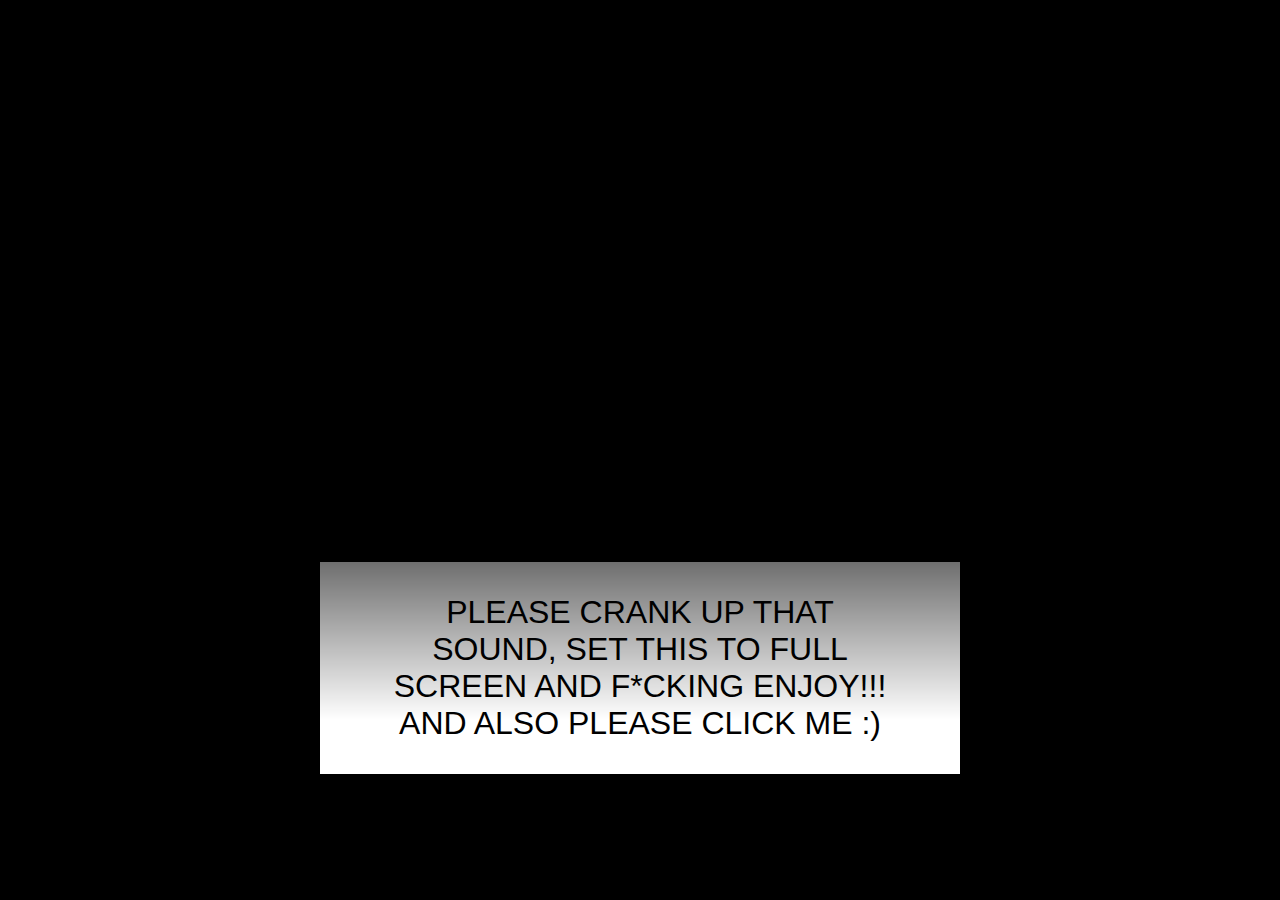
<file: H1/Exams/StarWars/index.html>
<!DOCTYPE html>
<html>
  <head>
    <meta charset="UTF-8" />
    <meta name="viewport" content="width=device-width, initial-scale=1.0" />
    <link rel="stylesheet" href="index.css" />
    <script src="index.js" defer></script>
    <title>Star Wars</title>
  </head>
  <body>
    <!-- Eftersom at de fleste browsers i dag kun tillader lyd hvis brugeren har intergeret med browseren, så skal man lige klikke her først -->
    <button id="startBtn">Please crank up that sound, set this to full screen and f*cking enjoy!!! And also please click me :)</button>

    <div id="star-wars-intro">
      <audio id="star-wars-theme">
        <source src="./assets/star_wars_theme.mp3" type="audio/mpeg" />
      </audio>

      <section class="intro">
        A long time ago, in a galaxy far,<br />
        far away....
      </section>

      <section class="logo">
        <img src="./assets/star_wars_logo.png" alt="Star Wars Logo" />
      </section>

      <div id="scroller">
        <div id="content">
          <p id="title">I'm autistic</p>
          <br />

          <p>
            In a galaxy far, far away, where lightsabers double as cheese
            slicers and the Force is basically Wi-Fi for Jedis, the Star Wars
            saga isn’t quite the epic we thought it was. You see, George Lucas
            was just a misunderstood time traveler from a future where space
            cowboys are a legitimate occupation. But let’s dive into the untold
            truths of this beloved series—truths that will make you question
            your allegiance to both the Empire and your popcorn.
          </p>
          <p>
            Let’s start with Darth Vader. That dude? Total drama queen. The
            breathing? Just for effect. He doesn’t <em>need</em> the mask; he’s
            actually fine. Turns out, he’s just really into steampunk cosplay.
            And the whole “I am your father” thing? He read it off a fortune
            cookie. Luke wasn’t even his first choice for an apprentice—he
            wanted Chewbacca, but the Wookiee union has strict no-lightsaber
            policies. Speaking of Chewie, did you know his roar is actually just
            the sound of a Tauntaun in reverse? True story. That’s why Han Solo
            always looked so smug; he recorded it on a boombox in Mos Eisley and
            sold it as a ringtone.
          </p>
          <p>
            Now, about the Jedi Council. What a bunch of hypocrites. “Oh,
            attachments are forbidden.” Yeah, right. Mace Windu had a secret
            spice garden on Naboo, and Yoda? Yoda was running an underground
            droid fight club on Dagobah. Why else do you think he was hiding
            there? He wasn’t in exile; he was running from the IRS. Fun fact:
            Baby Yoda isn’t even related to him. That’s just a random green kid
            he found in a swamp, and Disney decided to monetize it. Capitalism
            is strong with the Force.
          </p>
          <p>
            And let’s not even get started on the Death Star. Why does it have
            such a terrible design flaw? Who puts a giant exhaust port that
            leads directly to the main reactor? I’ll tell you who: Jeff from HR.
            Jeff thought it would be “funny” to add a self-destruct feature, and
            Emperor Palpatine was too busy Googling “how to keep your skin
            moisturized after dark side lightning” to notice. Rumor has it that
            the Death Star was also supposed to have a theme park on board, but
            Tarkin spent the budget on capes. Guy was obsessed.
          </p>
          <p>
            As for the Rebels, they weren’t the heroic underdogs you’ve been led
            to believe. Leia once won an Ewok village in a poker game, but she
            traded it for a lifetime supply of blue milk. Han Solo? Smuggling
            frozen lasagna across the galaxy. The Millennium Falcon’s
            hyperdrive? It’s powered by vibes, not engineering. C-3PO? He’s
            actually fluent in only three languages, and he just makes up the
            rest. R2-D2? He’s a gossip bot. Every “beep boop” is him spilling
            tea about Padmé’s questionable outfit choices.
          </p>
          <p>
            So there you have it: Star Wars isn’t just a space opera; it’s a
            cosmic dumpster fire full of absurdity, bad decisions, and plot
            holes big enough to fly a Star Destroyer through. May the Force—and
            your sense of humor—be with you. Always.
          </p>
        </div>
      </div>
    </div>
  </body>
</html>
</file>
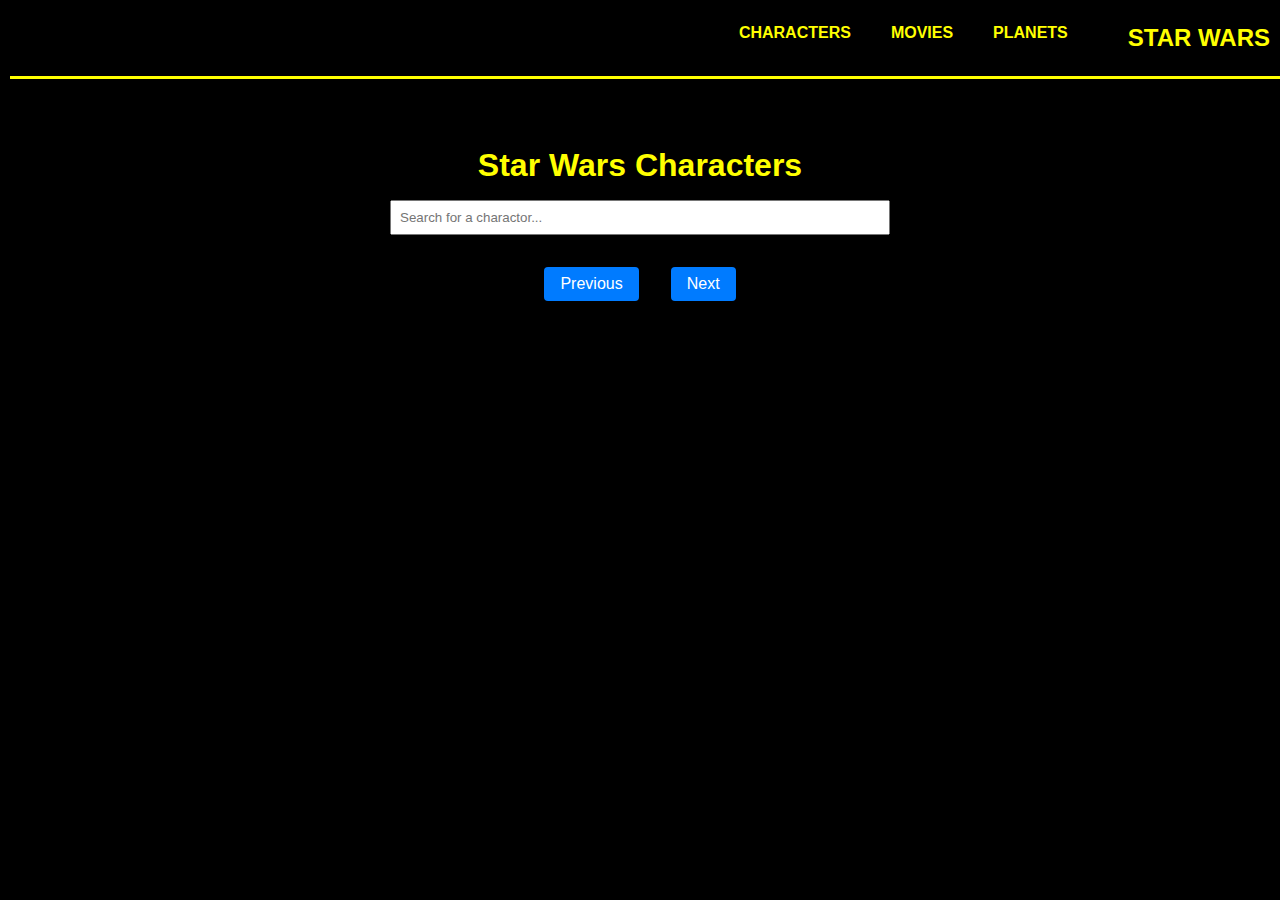
<file: H1/Exams/StarWars/routes/charactors/charactors.html>
<!DOCTYPE html>
<html>
  <head>
    <meta charset="UTF-8" />
    <meta name="viewport" content="width=device-width, initial-scale=1.0" />
    <link rel="stylesheet" href="charactors.css" />
    <script src="charactors.js" defer></script>
    <title>Star Wars</title>
  </head>
  <body>
  <div class="navbar">
    <a href="../viewer.html" class="navbar-title">Star Wars</a>
    <a href="../planets/planets.html">Planets</a>
    <a href="../movies/movies.html">Movies</a>
    <a href="#">Characters</a>
  </div>

  <div class="content">
    <div class="star-wars-container">
        <h1>Star Wars Characters</h1>
    
        <input
          type="text"
          id="searchInput"
          placeholder="Search for a charactor..."
        />
    
        <ul id="characters" class="character-list"></ul>
    
        <div class="pagination">
          <button id="prevBtn">Previous</button>
          <span id="pageInfo" class="page-info"></span>
          <button id="nextBtn">Next</button>
        </div>
      </div>
  </div>
  </body>
</html>
</file>
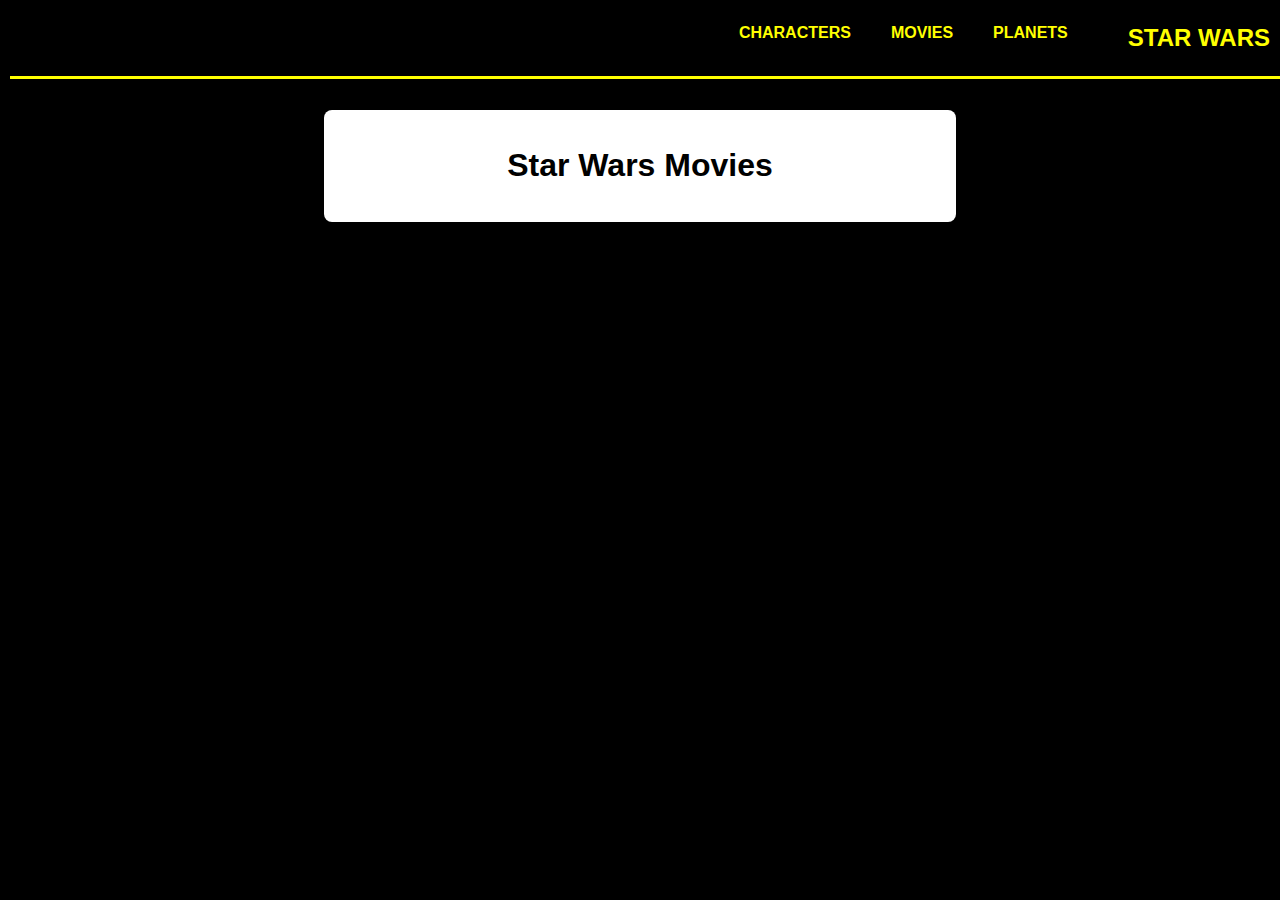
<file: H1/Exams/StarWars/routes/movies/movies.html>
<!DOCTYPE html>
<html>
  <head>
    <meta charset="UTF-8" />
    <meta name="viewport" content="width=device-width, initial-scale=1.0" />
    <link rel="stylesheet" href="movies.css" />
    <script src="movies.js" defer></script>
    <title>Star Wars</title>
  </head>
  <body>
  <div class="navbar">
    <a href="../viewer.html" class="navbar-title">Star Wars</a>
    <a href="../planets/planets.html">Planets</a>
    <a href="#">Movies</a>
    <a href="../charactors/charactors.html">Characters</a>
  </div>

  <div class="content">
    <div class="films-container">
        <h1>Star Wars Movies</h1>
        <ul id="filmList"></ul>
      </div>
    
      <div class="modal" id="crawlModal">
        <div class="modal-content">
          <button class="close-btn" id="modalCloseBtn">&times;</button>
          <h2 id="modalTitle"></h2>
          <p id="modalOpeningCrawl"></p>
        </div>
      </div>
  </div>
  </body>
</html>
</file>
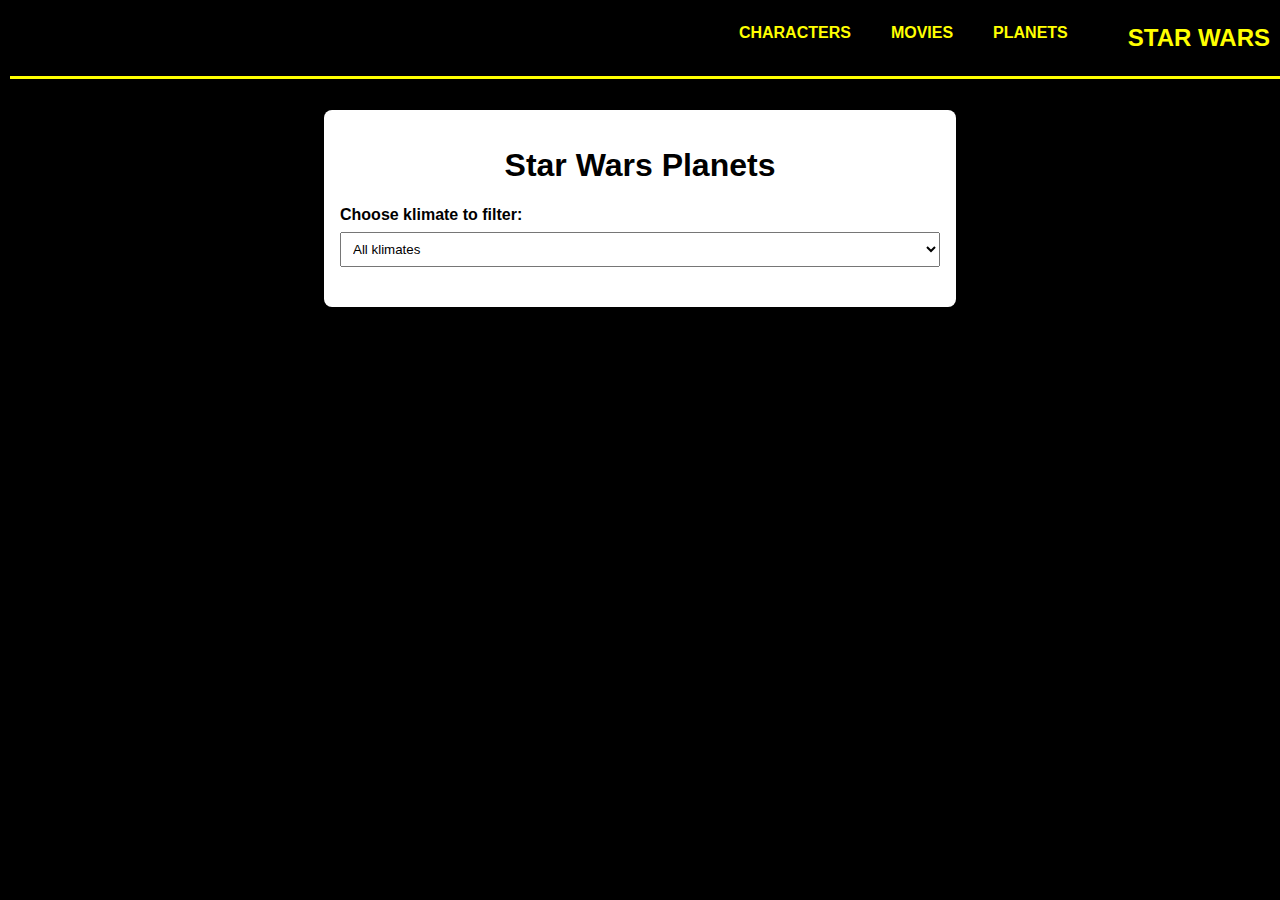
<file: H1/Exams/StarWars/routes/planets/planets.html>
<!DOCTYPE html>
<html>
  <head>
    <meta charset="UTF-8" />
    <meta name="viewport" content="width=device-width, initial-scale=1.0" />
    <link rel="stylesheet" href="planets.css" />
    <script src="planets.js" defer></script>
    <title>Star Wars</title>
  </head>
  <body>
  <div class="navbar">
    <a href="../viewer.html" class="navbar-title">Star Wars</a>
    <a href="#">Planets</a>
    <a href="../movies/movies.html">Movies</a>
    <a href="../charactors/charactors.html">Characters</a>
  </div>

  <div class="content">
    <div class="planets-container">
        <h1>Star Wars Planets</h1>
        
        <label for="climateFilter">Choose klimate to filter:</label>
        <select id="climateFilter">
        </select>
    
        <ul id="planetList"></ul>
      </div>
  </div>
  </body>
</html>
</file>
<file: H1/Exams/StarWars/index.css>
html,
body {
  margin: 0;
  padding: 0;
  height: 100%;
  background-color: #000;
  font-family: sans-serif;
  overflow: hidden;
}

#startBtn {
  position: absolute;
  bottom: 20px;
  left: 50%;
  transform: translate(-50%, -50%);
  padding: 1em 2em;
  font-size: 2rem;
  color: black;
  background-color: white;
  border: none;
  cursor: pointer;
  text-transform: uppercase;
}

#startBtn:hover {
  background: #555;
}

#star-wars-intro {
  display: none;
  width: 100%;
  height: 100%;
  overflow: hidden;
  position: relative;
}


@import url("https://fonts.googleapis.com/css2?family=Open+Sans&display=swap");

body::after {
  content: "";
  position: fixed;
  top: 0;
  left: 0;
  width: 100%;
  height: 80vh;
  background: linear-gradient(
    to bottom,
    rgba(0, 0, 0, 1) 61%,
    rgba(0, 0, 0, 0.54) 79%,
    rgba(0, 0, 0, 0) 100%
  );
  z-index: 1;
  pointer-events: none;
}

.stars {
  position: absolute;
  width: 1px;
  height: 1px;
  background-color: #fff;
  z-index: 2;
}

.intro {
  position: absolute;
  top: 50%;
  left: 50%;
  transform: translate(-50%, -50%);
  z-index: 2;
  color: rgb(75, 213, 238);
  font-family: "Open Sans", sans-serif;
  font-weight: 500;
  font-size: 3.25rem;
  width: 80%;
  opacity: 0;
  animation: intro 6s ease-out 0.5s forwards;
  text-align: center;
}

@keyframes intro {
  0% {
    opacity: 0;
  }
  20% {
    opacity: 1;
  }
  90% {
    opacity: 1;
  }
  100% {
    opacity: 0;
  }
}

.logo {
  position: absolute;
  top: 50%;
  left: 50%;
  transform: translate(-50%, -50%);
  z-index: 2;
  width: 100%;
  opacity: 0;
  animation: logo 10s ease-out 9s forwards;
  text-align: center;
}

.logo img {
  max-width: 600px;
  width: 80%;
  height: auto;
}

@keyframes logo {
  0% {
    opacity: 1;
    transform: translate(-50%, -50%) scale(2);
  }
  70% {
    opacity: 1;
  }
  100% {
    opacity: 0;
    transform: translate(-50%, -50%) scale(0.1);
  }
}

#scroller {
  font-family: sans-serif;
  font-weight: bold;
  font-size: 350%;
  text-align: justify;
  overflow: hidden;
  height: 50em;
  width: 20em;
  position: absolute;
  bottom: 0;
  left: 50%;
  margin-left: -10em;
  z-index: 0;
  transform: perspective(350px) rotateX(25deg);
  transform-origin: 50% 100%;
}

#scroller::after {
  position: absolute;
  content: "";
  bottom: 60%;
  left: 0;
  right: 0;
  top: 0;
}

#content {
  position: absolute;
  top: 100%;
  animation: scroller 100s linear 16s forwards;
}

@keyframes scroller {
  0% {
    top: 100%;
  }
  100% {
    top: -200%;
  }
}

p {
  color: #ffe81f;
}

#title,
#subtitle {
  text-align: center;
  line-height: 1.5rem;
}

#subtitle {
  text-transform: uppercase;
  font-size: 3.5rem;
}
</file>
<file: H1/Exams/StarWars/routes/charactors/charactors.css>
@import url("../../global.css");
.navbar {
  position: fixed;
  top: 0;
  width: 100%;
  background-color: #000;
  border-bottom: 3px solid #ffff00;
  overflow: hidden;
  padding: 10px 0;
  z-index: 9999;
}

.navbar-title {
  float: left;
  margin-left: 20px;
  font-size: 24px;
  font-weight: bold;
  color: #ffff00;
  text-transform: uppercase;
  text-decoration: none;
}

.navbar a {
  float: right;
  display: block;
  color: #ffff00;
  text-align: center;
  padding: 14px 20px;
  text-decoration: none;
  font-weight: bold;
  text-transform: uppercase;
}

.navbar a:hover {
  background-color: #333;
  color: #ffff00;
}


.content {
  margin-top: 80px;
  padding: 20px;
  width: 100%;
}

h1 {
  text-align: center;
  margin-bottom: 1rem;
}

.star-wars-container {
  max-width: 500px;
  margin: 0 auto;
  padding: 1rem;
  width: 100%;
  border-radius: 8px;
  box-shadow: 0 0 10px rgba(0, 0, 0, 0.1);
}

#searchInput {
  width: 100%;
  box-sizing: border-box;
  padding: 0.5rem;
  margin-bottom: 1rem;
}

.character-list {
    width: 100%;
  list-style-type: none;
  padding: 0;
  margin: 0;
}

.character-list li {
  background: #f0f0f0;
  color: #000;
  margin: 0.5rem 0;
  padding: 0.5rem;
  border-radius: 4px;
}

.pagination {
  display: flex;
  justify-content: center;
  align-items: center;
  margin-top: 1rem;
  gap: 1rem;
}

.pagination button {
  padding: 0.5rem 1rem;
  border: none;
  background: #007bff;
  color: #fff;
  font-size: 1rem;
  border-radius: 4px;
  cursor: pointer;
}

.pagination button:disabled {
  background: #ccc;
  cursor: not-allowed;
}

.page-info {
  font-weight: bold;
}
</file>
<file: H1/Exams/StarWars/routes/movies/movies.css>
@import url("../../global.css");

.navbar {
  position: fixed;
  top: 0;
  width: 100%;
  background-color: #000;
  border-bottom: 3px solid #ffff00;
  overflow: hidden;
  padding: 10px 0;
  z-index: 9999;
}

.navbar-title {
  float: left;
  margin-left: 20px;
  font-size: 24px;
  font-weight: bold;
  color: #ffff00;
  text-transform: uppercase;
  text-decoration: none;
}

.navbar a {
  float: right;
  display: block;
  color: #ffff00;
  text-align: center;
  padding: 14px 20px;
  text-decoration: none;
  font-weight: bold;
  text-transform: uppercase;
}

.navbar a:hover {
  background-color: #333;
  color: #ffff00;
}

.content {
    width: 100%;
  margin-top: 80px;
  padding: 20px;
}

.films-container {
  max-width: 600px;
  margin: 0 auto;
  background: #fff;
  padding: 1rem;
  border-radius: 8px;
  box-shadow: 0 0 10px rgba(0, 0, 0, 0.1);
}

h1 {
    color: #000;
  text-align: center;
}

ul {
    color: #000;
  list-style-type: none;
  padding: 0;
  margin: 1rem 0;
}

li {
    color: #000;
  background: #f0f0f0;
  margin-bottom: 0.5rem;
  padding: 0.5rem;
  border-radius: 4px;
  cursor: pointer;
}

li:hover {
  background-color: #e6e6e6;
}

/* Modal styling */
.modal {
    color: #000;
  display: none;
  position: fixed;
  z-index: 999;
  left: 0;
  top: 0;
  width: 100%;
  height: 100%;
  overflow: auto;
  background-color: rgba(0, 0, 0, 0.5);
}

.modal-content {
    color: #000;
  background-color: #fff;
  margin: 10% auto;
  padding: 1rem;
  border-radius: 8px;
  max-width: 500px;
  position: relative;
}

.close-btn {
  position: absolute;
  top: 10px;
  right: 15px;
  font-size: 1.2rem;
  cursor: pointer;
  background: none;
  border: none;
}
</file>
<file: H1/Exams/StarWars/routes/planets/planets.css>
@import url("../../global.css");
.navbar {
  position: fixed;
  top: 0;
  width: 100%;
  background-color: #000;
  border-bottom: 3px solid #ffff00;
  overflow: hidden;
  padding: 10px 0;
  z-index: 9999;
}

.navbar-title {
  float: left;
  margin-left: 20px;
  font-size: 24px;
  font-weight: bold;
  color: #ffff00;
  text-transform: uppercase;
  text-decoration: none;
}

.navbar a {
  float: right; 
  display: block;
  color: #ffff00;
  text-align: center;
  padding: 14px 20px;
  text-decoration: none;
  font-weight: bold;
  text-transform: uppercase;
}

.navbar a:hover {
  background-color: #333;
  color: #ffff00;
}

/* Content area */
.content {
  margin-top: 80px;
  padding: 20px;
  width: 100%;
}

.planets-container {
  max-width: 600px;
  margin: 0 auto;
  background: #fff;
  padding: 1rem;
  border-radius: 8px;
  box-shadow: 0 0 10px rgba(0, 0, 0, 0.1);
}

h1 {
    color: #000;
  text-align: center;
}

label {
    color: #000;
  font-weight: bold;
}

select {
  margin: 0.5rem 0;
  padding: 0.5rem;
  width: 100%;
}

ul {
  list-style-type: none;
  margin: 1rem 0 0 0;
  padding: 0;
}

li {
    color: #000;
  background: #f0f0f0;
  margin-bottom: 0.5rem;
  padding: 0.5rem;
  border-radius: 4px;
}
</file>
